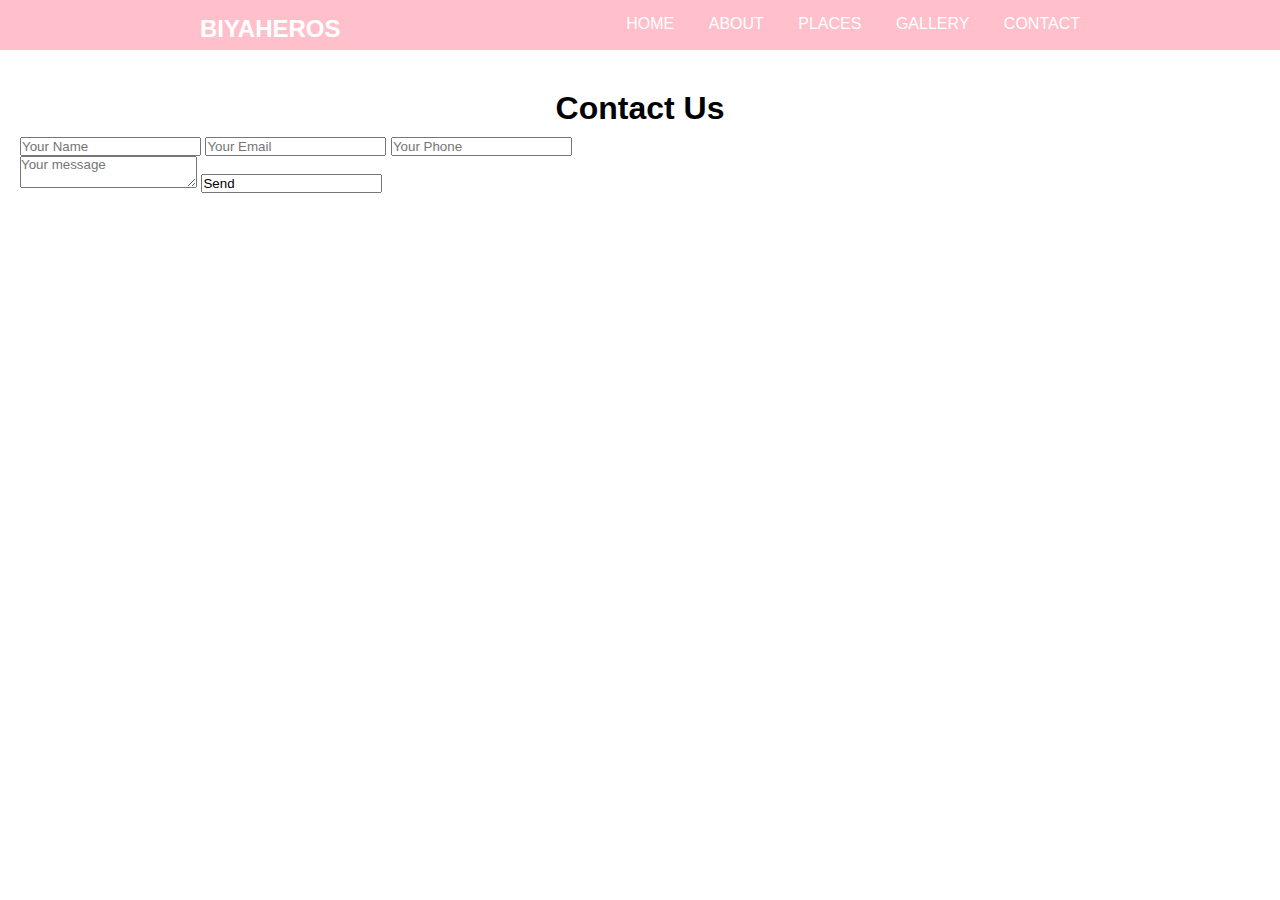
<file: New folder/Contact.html>
<!DOCTYPE html>
<html lang="en" dir="ltr">
  <head>
    <meta charset="utf-8">
    <meta name="viewport" content="width=device-width, initial-scale=1.0">
    <title>Luzon</title>
    <link rel="stylesheet" href="Design1.css">
  </head>
  <body>
  
<header>
<a href="#" class="brand">BIYAHEROS</a>
<div class="navigation">
<div class="navigation-items">
  <a href="Index.html">HOME</a>
  <a href="About.html">ABOUT</a>
  <a href="Places.html">PLACES</a>
  <a href="Gallery.html">GALLERY</a>
  <a href="Contact.html">CONTACT</a>
</div>
</div>
</header>

<div class="contact-section">

<h1>Contact Us</h1>
<form class="contact-form" action="Index.html" method="post">
	<input style="contact-form-text" placeholder="Your Name">
	<input style="contact-form-text" placeholder="Your Email">
	<input style="contact-form-text" placeholder="Your Phone">
	<textarea class="contact=form-text" placeholder="Your message"></textarea>
	<input class="submit" class="contact=form-btn" value="Send">
</form>
</div>
</file>
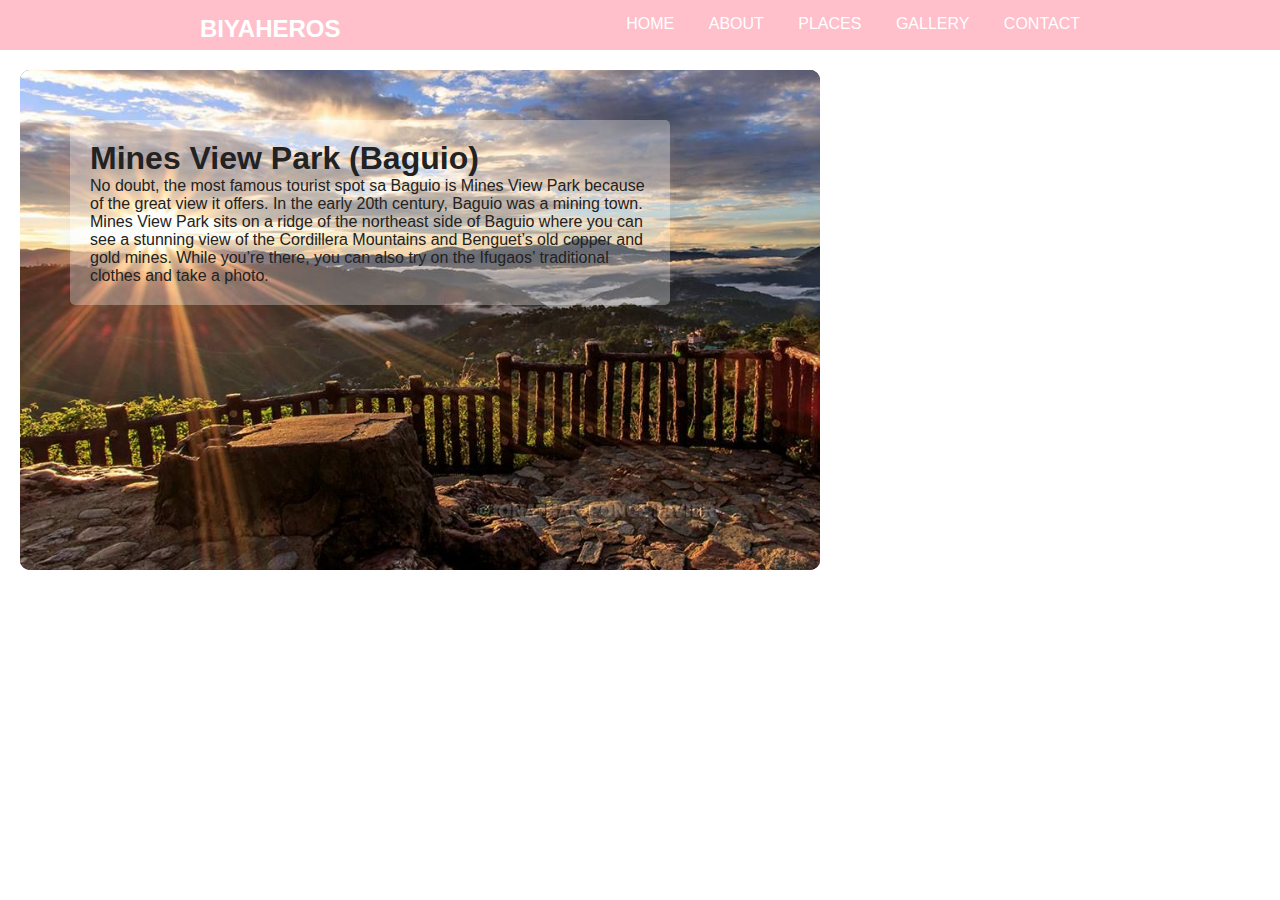
<file: New folder/Luzon.html>
<!DOCTYPE html>
<html lang="en" dir="ltr">
  <head>
    <meta charset="utf-8">
    <meta name="viewport" content="width=device-width, initial-scale=1.0">
    <title>Luzon</title>
    <link rel="stylesheet" href="Design1.css">
  </head>
  <body>
  
<header>
<a href="#" class="brand">BIYAHEROS</a>
<div class="navigation">
<div class="navigation-items">
  <a href="Index.html">HOME</a>
  <a href="About.html">ABOUT</a>
  <a href="Places.html">PLACES</a>
  <a href="Gallery.html">GALLERY</a>
  <a href="Contact.html">CONTACT</a>
</div>
</div>
</header>
  
<div class="slider">
      <div class="slide active">
        <img src="Baguio.jpg" alt=""> 
        <div class="info">
          <h2>Mines View Park (Baguio) </h2>
          <p>No doubt, the most famous tourist spot sa Baguio is Mines View Park because of the great view it offers. In the early 20th century, Baguio was a mining town. Mines View Park sits on a ridge of the northeast side of Baguio where you can see a stunning view of the Cordillera Mountains and Benguet’s old copper and gold mines. While you’re there, you can also try on the Ifugaos’ traditional clothes and take a photo.</p>
        </div>
      </div>
      <div class="slide">
        <img src="River.jpg" alt="">
        <div class="info">
          <h2>Underground River (Puerto Princesa) </h2>
          <p>One charming treasure of Palawan that truly stands out is the Puerto Princesa Subterranean River National Park. It is one of the longest underground rivers in the world that outflows directly to the sea, traveling five miles through a subterranean cave system. Inside the Puerto Princesa Underground River, you will see karsts—natural rock formations created by dissolving limestone—loom in every direction. Don’t miss Puerto Princesa Underground River as it’s one of the most beautiful places in Luzon.</p>
        </div>
      </div>
      <div class="slide">
        <img src="Banaue.jpg" alt="">
        <div class="info">
          <h2>Banaue Rice Terraces (Ifugao) </h2>
          <p>One of the places to visit in Luzon that will take your breath away is Banaue Rice Terraces. Locally known as the Hagdan-Hagdang Palayan, this beautiful spot in Luzon is undoubtedly a source of pride not just for the Ifugaos but also for Filipinos across the world.</p>
        </div>
      </div>
      <div class="slide">
        <img src="Bangui.jpg" alt="">
        <div class="info">
          <h2>Bangui Windmills (Ilocos Norte) </h2>
          <p>The Bangui Windmills are not just a popular tourist destination in Ilocos but they serve a greater purpose providing sustainable energy. You’ll see around 15-20 windmills in the area along the beach.</p>
        </div>
      </div>
      <div class="slide">
        <img src="Batanes.jpg" alt="">
        <div class="info">
          <h2>Racuh A Payaman (Batanes) </h2>
          <p>If we’re to describe Racuh A Payaman in Batanes in one word, it’d be magical. There are rolling hills and knolls everywhere, surrounded by a carpet of the greenest grass you’ll ever see, that you’ll notice even the tiniest grass is swaying as Batanes wind blows.</p>
        </div>
      </div>
      <div class="navigation">
        <i class="fas fa-chevron-left prev-btn"></i>
        <i class="fas fa-chevron-right next-btn"></i>
      </div>
      <div class="navigation-visibility">
        <div class="slide-icon active"></div>
        <div class="slide-icon"></div>
        <div class="slide-icon"></div>
        <div class="slide-icon"></div>
        <div class="slide-icon"></div>
      </div>
    </div>
	
	 <script type="text/javascript">
    const slider = document.querySelector(".slider");
    const nextBtn = document.querySelector(".next-btn");
    const prevBtn = document.querySelector(".prev-btn");
    const slides = document.querySelectorAll(".slide");
    const slideIcons = document.querySelectorAll(".slide-icon");
    const numberOfSlides = slides.length;
    var slideNumber = 0;

    //image slider next button
    nextBtn.addEventListener("click", () => {
      slides.forEach((slide) => {
        slide.classList.remove("active");
      });
      slideIcons.forEach((slideIcon) => {
        slideIcon.classList.remove("active");
      });

      slideNumber++;

      if(slideNumber > (numberOfSlides - 1)){
        slideNumber = 0;
      }

      slides[slideNumber].classList.add("active");
      slideIcons[slideNumber].classList.add("active");
    });

    //image slider previous button
    prevBtn.addEventListener("click", () => {
      slides.forEach((slide) => {
        slide.classList.remove("active");
      });
      slideIcons.forEach((slideIcon) => {
        slideIcon.classList.remove("active");
      });

      slideNumber--;

      if(slideNumber < 0){
        slideNumber = numberOfSlides - 1;
      }

      slides[slideNumber].classList.add("active");
      slideIcons[slideNumber].classList.add("active");
    });

    //image slider autoplay
    var playSlider;

    var repeater = () => {
      playSlider = setInterval(function(){
        slides.forEach((slide) => {
          slide.classList.remove("active");
        });
        slideIcons.forEach((slideIcon) => {
          slideIcon.classList.remove("active");
        });

        slideNumber++;

        if(slideNumber > (numberOfSlides - 1)){
          slideNumber = 0;
        }

        slides[slideNumber].classList.add("active");
        slideIcons[slideNumber].classList.add("active");
      }, 4000);
    }
    repeater();

    //stop the image slider autoplay on mouseover
    slider.addEventListener("mouseover", () => {
      clearInterval(playSlider);
    });

    //start the image slider autoplay again on mouseout
    slider.addEventListener("mouseout", () => {
      repeater();
    });
    </script>
  </body>
</html>
</file>
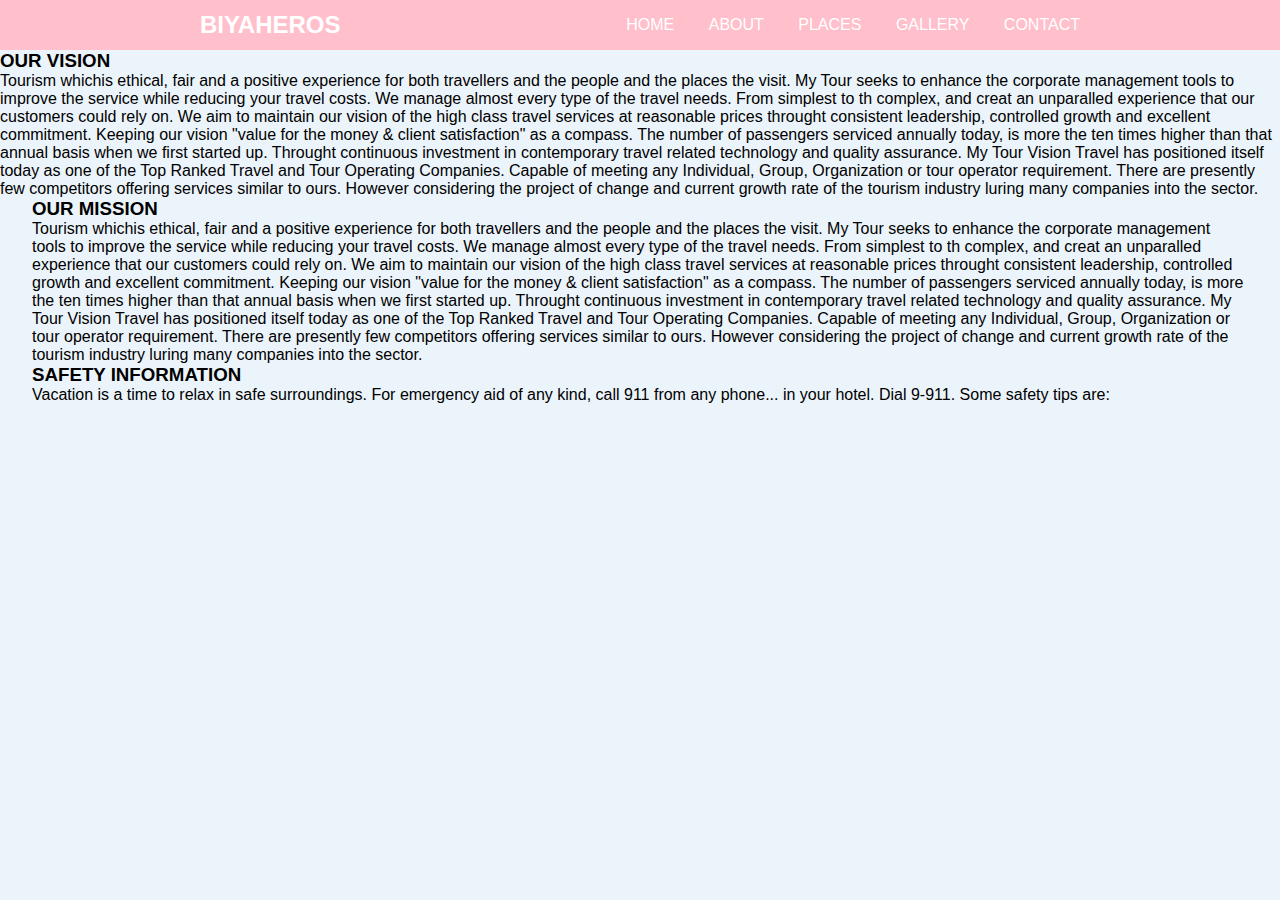
<file: New folder/ReadMore.html>
<!DOCTYPE html>
<html lang="en" dir="ltr">
<head>
  <meta charset="utf=8">
  <meta name="viewpoint" content="width=device-width, initial-scale=1.0">
  <title>Travel Website</title>
  <link rel="stylesheet" href="Design.css">	  
</head>
<body>

<header>
  <a href="#" class="brand">BIYAHEROS</a>
  <div class="navigation">
<div class="navigation-items">
  <a href="Index.html">HOME</a>
  <a href="About.html">ABOUT</a>
  <a href="Places.html">PLACES</a>
  <a href="Gallery.html">GALLERY</a>
  <a href="Contact.html">CONTACT</a>
 </div>
 </div>
 </header>
 
<div class="content2">
<div class="card">
  <h3>OUR VISION</h3>
  <p>Tourism whichis ethical, fair and a positive experience for both travellers and the people and the places the visit. My Tour seeks to enhance the corporate management
tools to improve the service while reducing your travel costs. We manage almost every type of the travel needs. From simplest to th complex, and creat an unparalled 
experience that our customers could rely on. We aim to maintain our vision of the high class travel services at reasonable prices throught consistent leadership, controlled growth 
and excellent commitment. Keeping our vision "value for the money & client satisfaction" as a compass. The number of passengers serviced annually today, is more the ten times higher
than that annual basis when we first started up. Throught continuous investment in contemporary travel related technology and quality assurance. My Tour Vision Travel has positioned itself
today as one of the Top Ranked Travel and Tour Operating Companies. Capable of meeting any Individual, Group, Organization or tour operator requirement. There are presently few competitors
offering services similar to ours. However considering the project of change and current growth rate of the tourism industry luring many companies into the sector.</p>
  </div>
  <a class="More"></a>
  </div> 
<div class="content">
  <h3>OUR MISSION</h3>
  <p>Tourism whichis ethical, fair and a positive experience for both travellers and the people and the places the visit. My Tour seeks to enhance the corporate management
tools to improve the service while reducing your travel costs. We manage almost every type of the travel needs. From simplest to th complex, and creat an unparalled 
experience that our customers could rely on. We aim to maintain our vision of the high class travel services at reasonable prices throught consistent leadership, controlled growth 
and excellent commitment. Keeping our vision "value for the money & client satisfaction" as a compass. The number of passengers serviced annually today, is more the ten times higher
than that annual basis when we first started up. Throught continuous investment in contemporary travel related technology and quality assurance. My Tour Vision Travel has positioned itself
today as one of the Top Ranked Travel and Tour Operating Companies. Capable of meeting any Individual, Group, Organization or tour operator requirement. There are presently few competitors
offering services similar to ours. However considering the project of change and current growth rate of the tourism industry luring many companies into the sector.</p>
  </div>
  <a class="More"></a>
  </div>
  
<div class="content">
  <h3>SAFETY INFORMATION</h3>
  <p>Vacation is a time to relax in safe surroundings. For emergency aid of any kind, call 911 from any phone... in your hotel. Dial 9-911. Some safety tips are: </p>
  </div>
  <a class="More"></a>
  </div>
	   
</body>
<html>
</file>
<file: New folder/Design1.css>
*{
	margin: 0;
	padding: 0;
	box-sizing: border-box;
	font-family: "Poppins", sans-serif;
}
  
header{
	width: 100%;
	height: 50px;
	background: #FFC0CB;
	display: flex;
	justify-content: space-between;
	align-items: top;
	padding: 15px 200px;
	transition: 0.3s ease;
}
  
header .brand{
	color: #fff;
	font-size: 1.5em;
	font-weight: 700;
	text-transform: uppercase;
	text-decoration: none;
}
  
header .navigation{
	position: relative;
}
  
header .navigation .navigation-items a{
	position: relative;
	color: #fff;
	font-size: 1em;
	font-weight: 500;
	text-decoration: none;
	margin-left: 30px;
	transition: 0.3s ease;
}
  
header .navigation .navigation-items a:before{
	content: "";
	position: absolute;
	background: #fff;
	width: 0;
	height: 3px;
	bottom: 0;
	left: 0;
	transition: 0.3s ease;
}
  
header .navigation .navigation-items a:hover:before{
	width: 100%;
}

body{
  height: 100vh;
  justify-content: center;
  background-image: linear-gradient(rgba(0,0,0,0.50),rgba(0,0,0,0.50)),url(background1.jpg);
  align-items: center;
  background: #fff;
}

.slider{
  position: relative;
  background: #000116;
  width: 800px;
  min-height: 500px;
  margin: 20px;
  overflow: hidden;
  border-radius: 10px;
}

.slider .slide{
  position: absolute;
  width: 100%;
  height: 100%;
  clip-path: circle(0% at 0 50%);
}

.slider .slide.active{
  clip-path: circle(150% at 0 50%);
  transition: 2s;
}

.slider .slide img{
  position: absolute;
  width: 100%;
  height: 100%;
  object-fit: cover;
}

.slider .slide .info{
  position: absolute;
  color: #222;
  background: rgba(255, 255, 255, 0.3);
  width: 75%;
  margin-top: 50px;
  margin-left: 50px;
  padding: 20px;
  border-radius: 5px;
  box-shadow: 0 5px 25px rgb(1 1 1 / 5%);
}

.slider .slide .info h2{
  font-size: 2em;
  font-weight: 800;
}

.slider .slide .info p{
  font-size: 1em;
  font-weight: 400;
}

.slider:hover .navigation{
  opacity: 1;
}

.prev-btn, .next-btn{
  z-index: 999;
  font-size: 2em;
  color: #222;
  background: rgba(255, 255, 255, 0.8);
  padding: 10px;
  cursor: pointer;
}

.prev-btn{
  border-top-right-radius: 3px;
  border-bottom-right-radius: 3px;
}

.next-btn{
  border-top-left-radius: 3px;
  border-bottom-left-radius: 3px;
}

.navigation-visibility{
  z-index: 999;
  display: flex;
  justify-content: center;
}

.navigation-visibility .slide-icon{
  z-index: 999;
  background: rgba(255, 255, 255, 0.5);
  width: 20px;
  height: 10px;
  transform: translateY(-50px);
  margin: 0 6px;
  border-radius: 2px;
  box-shadow: 0 5px 25px rgb(1 1 1 / 20%);
}

.navigation-visibility .slide-icon.active{
  background: #4285F4;
}

@media (max-width: 900px){
  .slider{
    width: 100%;
}

.slider .slide .info{
    position: relative;
    width: 80%;
    margin-left: auto;
    margin-right: auto;
}
}

@media (max-width: 500px){
  .slider .slide .info h2{
    font-size: 1.8em;
    line-height: 40px;
  }

  .slider .slide .info p{
    font-size: 0.9em;
  }
}

.contact-section{
	background: url(bg.png) no repeat center;
	background-size: cover;
	padding: 40px 0;
}

.contact-section h1{
	text-align: center;
	color: #000;
}

.border{
	width: 100px;
	height: 100px;
	background: #34495e;
	margin: 40px auto;
}

.contact-form{
	max-width: 600px;
	margin: 10px;
	padding: 0 10px;
	overflow: hidden;
}

contact-form-text{
	dsiplay: block;
	width: 100%;
	box-sizing: border-box;
	margin: 16px 0;
	background: #000;
	padding: 20px 40px;
	outline: none;
	color: #fff;
	transition: 0.5s;
}

.contact-form.text:focus{
	box-shadow: 0 0 10px 4px #34495e;
}

textarea.contact-form-text{
	resize: none;
	height: 120px;
}
</file>
<file: New folder/Design.css>
*{
	margin: 0;
	padding: 0;
	box-sizing: border-box;
	font-family: "Poppins", sans-serif;
}
  
header{
	width: 100%;
	height: 50px;
	background: #FFC0CB;
	display: flex;
	justify-content: space-between;
	align-items: center;
	padding: 15px 200px;
	transition: 0.3s ease;
}
  
header .brand{
	color: #fff;
	font-size: 1.5em;
	font-weight: 700;
	text-transform: uppercase;
	text-decoration: none;
}
  
header .navigation{
	position: relative;
}
  
header .navigation .navigation-items a{
	position: relative;
	color: #fff;
	font-size: 1em;
	font-weight: 500;
	text-decoration: none;
	margin-left: 30px;
	transition: 0.3s ease;
}
  
header .navigation .navigation-items a:before{
	content: "";
	position: absolute;
	background: #fff;
	width: 0;
	height: 3px;
	bottom: 0;
	left: 0;
	transition: 0.3s ease;
}
  
header .navigation .navigation-items a:hover:before{
	width: 100%;
}
  
section{
	padding: 100px 200px;
}

.home{
	position: relative;
	width: 100%;
	min-height: 100vh;
	display: flex;
	justify-content: center;
	flex-direction: column;
	background: #000;	
}
.home .content{
	z-index: 888;
	color: #fff;
    width: 50%;
	margin-top: 50px;
}

.home .content h1{
	font-size: 4em;
	font-weight: 500;
	text-transform: uppercase;
	letter-spacing: 5px;
	line-height: 50px;
	margin-bottom: 50px;
}

.home .content h1 span{
	font-size: 1.3em;
	font-weight: 500;
}

.home .content a{
	background: #FFC0CB;
	padding: 15px 35px;
	color: #fff;
	font-size: 1.1em;
	font-weight: 500;
	text-decoration: none;
	border-radius: 12px;
 }
.home video{
	z-index: 000;
	position: absolute;
	top: 0;
	left: 0;
	width: 100%;
	height: 100%;
	object-fit: cover;
}

.body{
	width: 100%;
	height: 100vh;
	display: flex;
	justify-content: space-around;
	align-items: center;
	background-image: linear-gradient(rgba(0,0,0,0.50),rgba(0,0,0,0.50)),url(background.jpg);
	background-position: center;
	background-size: cover;
}
.heading{
	width: 30%;
	text-align: center;
	color: #fff;
}
.heading h1{
	font-size: 40px;
}
.heading a{
	text-decoration: none;
	color: #fff;
	font-size: 25px;
	font-weight: bold;
	border-radius: 45px;
	padding: 14px 50px;
	background-color: #fff;
}
.heading a:hover{
	letter-spacing: 3px;
	transition: 0.6s;
}
.tours{
	width: 70%;
	display: flex;
	justify-content: space-around;
}
.places{
	display: inline;
	text-align: center;
	border-radius: 12px;
	transition: 0.6s;
}
.places h2{
	color: #fff;
	font-size: 25px;
	letter-spacing: 3px;
	border-radius: 12px;
	padding: 20px 20px;
	background-color: #FFC0CB;
}

.places:hover{
	transform: translateY(-10px);
}

.home{
	position: relative;
	width: 100%;
	min-height: 100vh;
	display: flex;
	justify-content: center;
	flex-direction: column;
	background: #FFC0CB;	
}
.home .content{
	z-index: 888;
	color: #fff;
    width: 70%;
	margin-top: 50px;
}

.home .content h1{
	font-size: 4em;
	font-weight: 900;
	text-transform: uppercase;
	letter-spacing: 5px;
	line-height: 75px;
	margin-bottom: 40px;
}

.home .content h1 span{
	font-size: 1.3em;
	font-weight: 600;
}

.home .content p{
	margin-bottom: 65px;
}

body{
	background: #ecf4fb;
}

.img-gallery{
	width: 80%;
	margin: 100px auto 50px;
	display: grid;
	grid-template-columns: repeat(auto-sit, minmax(250px, 1fr));
	grid-gap: 30px;
}

.img-gallery img{
	width: 100%;
	cursor: pointer;
}

.img-gallery img:hover{
	transform: scale(0.8) rotate(-15deg);
	border-radius: 20px;
	box-shadow: 0 32px 75px rgba(68, 77, 136, 0.2);
}

.full-img{
	  width: 100%;
	  height: 100vh;
	  background: rgba(0,0,0,0,9);
	  position: fixed;
	  top: 0;
	  left: 0;
	  display: none;
	  align-items: center;
	  justify-content: center;
}

.full-img img{
	width: 90%;
	max-width: 500px;
}

.full-img span{
	position: absolute;
	top: 5%;
	right: 5%;
	font-size: 30px;
    color: #fff;
    cursor: pointer;	
}

.about{
	width: 100%;
	height: 100vh;
	background-color: #E0FFFF;
	display: flex;
	justify-content: center;
	align-items: center;
}

.about .content1 img{
	height: auto;
	width: 500px;
	max-width: 100%;
}

.text{
	width: 550px;
	max-width: 100%;
	padding: 0 10px;
}

.content{
	width: 1280px;
	max-width:95%;
	margin: 0 auto;
	flex-wrap: wrap;
	align-items: center;
	justify-content: space-around;
}

.text h1{
	color: #fff;
	font-size: 85px;
	margin-bottom: 20px;
    text-transform:	capitalize;
}

.text h5{
	color: white;
	font-size: 25px;
	margin-bottom: 25px;
	text-transform: capitalize;
	letter-spacing: 2px;
}

.text p{
	color: #fff;
	font-size: 18px;
	line-height: 28px;
	letter-spacing: 1px;
	margin-bottom: 45px;
}

@media screen adn (max-width: 1180px) {
	.about{
		width: 100px;
		height: auto;
		padding: 70px 0px;
	}
}

@media screen adn (max-width: 1180px) {
	.about .content img{
		margin-bottom: 35px;
	}
	.text h1{
		font-size: 60px;
		margin-bottom: 25px;
	}
}
</file>
